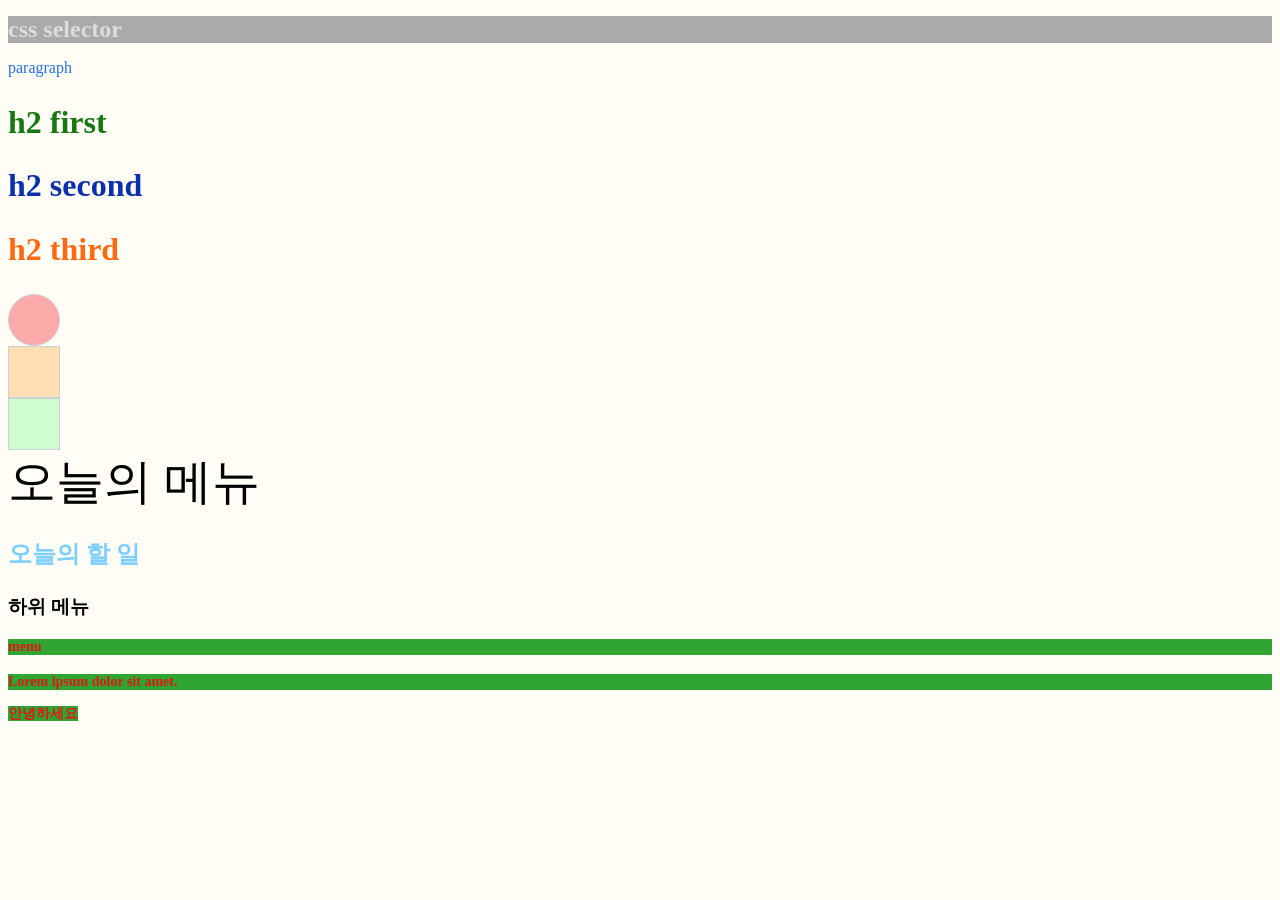
<file: index.html>
<!doctype html>
<html lang="ko">
  <head>
    <meta charset="UTF-8" />
    <meta name="viewport" content="width=device-width, initial-scale=1.0" />
    <title>태그 선택자</title>
    <link rel="stylesheet" href="main.css" />
  </head>
  <body>
    <!-- tag selector -->
    <h1>css selector</h1>
    <p>paragraph</p>
    <!-- class selector -->
    <h2 class="menu1">h2 first</h2>
    <h2 class="menu2">h2 second</h2>
    <h2 class="menu3">h2 third</h2>
    <div class="box box1"></div>
    <div class="box box2"></div>
    <div class="box box3"></div>
    <!-- id selector -->
    <span id="title">오늘의 메뉴</span>
    <p id="title2">오늘의 할 일</p>
    <h3 id="subTitle" class="subTitle">하위 메뉴</h3>
    <!-- multi selector -->
    <h4>menu</h4>
    <p class="desc">Lorem ipsum dolor sit amet.</p>
    <span class="smallTitle">안녕하세요</span>
  </body>
</html>
</file>
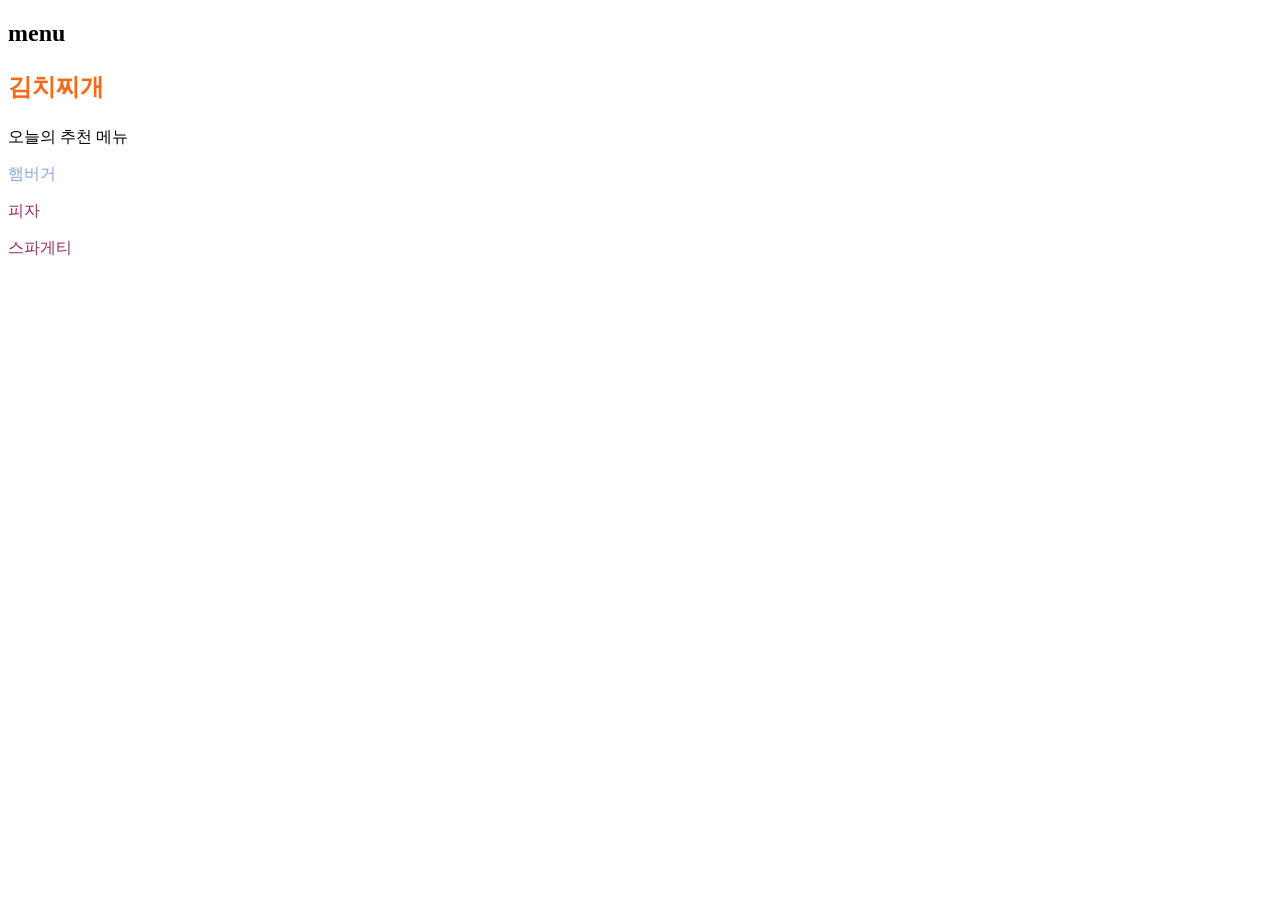
<file: selector.html>
<!doctype html>
<html lang="en">
  <head>
    <meta charset="UTF-8" />
    <meta name="viewport" content="width=device-width, initial-scale=1.0" />
    <title>Document</title>
    <link rel="stylesheet" href="selector.css" />
  </head>
  <body>
    <!-- 자손 선택자 -->
    <div class="section1">
      <h2>menu</h2>
      <p>김치찌개</p>
    </div>
    <p>오늘의 추천 메뉴</p>
    <div class="section2">
      <p>햄버거</p>
      <section>
        <p>피자</p>
        <p>스파게티</p>
      </section>
    </div>
  </body>
</html>
</file>
<file: main.css>
@charset "utf-8";
body{
    background-color: #fffdf5;
}
/* 태그 선택자 */
h1 {
  color: #ddd;
  font-size: 24px;
  background-color: #aaa;
}
p {
  color: #2770df;
}
h2 {
  font-size: 32px;
}
.menu1 {
  color: #167713;
}
.menu2 {
  color: #0b30ac;
}
.menu3 {
  color: #ff6912;
}
.box {
  width: 50px;
  height: 50px;
  background-color: #00ff15;
  border: 1px solid #cdd1d5;
}
.box1 {
  background-color: #fcaaaa;
  border-radius: 50%;
}
.box2 {
  background-color: #ffdeb3;
}
.box3 {
  background-color: #cffdd0;
}
/* id selector */
#title {
  font-size: 48px;
}
#title2 {
  color: #7ccfff;
  font-size: 24px;
  font-weight: bold;
}
/* multi selector */
h4,
.desc,
.smallTitle {
  font-size: 14px;
  color: #e01717;
  background-color: #31a531;
  font-weight: 600;
}
</file>
<file: selector.css>
@charset "utf-8";

.section1 p{
    font-size: 24px;
    font-weight: bold;
    color: #f86916;
}
/* children selector */
.section2 > p{
    color: #89a6e4;
}
section > p{
    color: #972c62;
}
</file>
